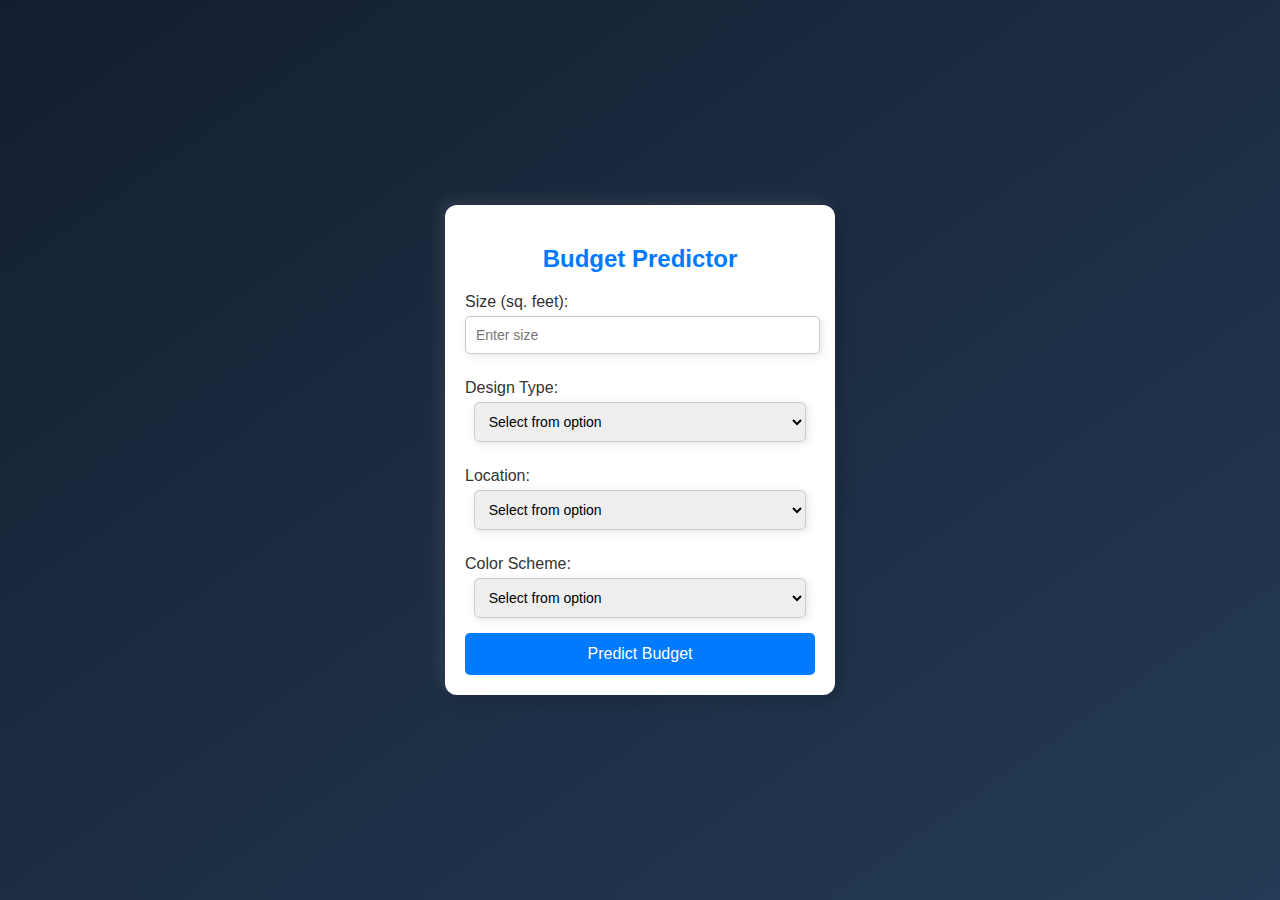
<file: budgetpredictor.html>
<!DOCTYPE html>
<html lang="en">
<head>
    <meta charset="UTF-8">
    <meta name="viewport" content="width=device-width, initial-scale=1.0">
    <meta http-equiv="X-UA-Compatible" content="ie=edge">
    <title>AI Budget Predictor</title>

    <style>
        /* ===== General Styling ===== */
        body {
            margin: 0;
            padding: 0;
            font-family: 'Poppins', Arial, sans-serif;
            display: flex;
            justify-content: center;
            align-items: center;
            min-height: 100vh;
            background: linear-gradient(145deg, #141E30, #243B55);
        }

        /* ===== Card Container ===== */
        .container {
            background: #ffffff;
            max-width: 350px;
            width: 90%;
            padding: 20px;
            border-radius: 12px;
            box-shadow: 5px 5px 15px rgba(0, 0, 0, 0.2), -5px -5px 15px rgba(255, 255, 255, 0.1);
            text-align: center;
        }

        /* ===== Headings ===== */
        h2 {
            color: #007bff;
            margin-bottom: 20px;
            font-size: 1.5rem;
        }

        /* ===== Form Elements ===== */
        label {
            display: block;
            margin: 10px 0 5px;
            color: #333;
            text-align: left;
        }

        select, input[type="number"] {
            width: 95%;
            padding: 10px;
            margin-bottom: 15px;
            border: 1px solid #ccc;
            border-radius: 5px;
            font-size: 14px;
            transition: border-color 0.2s;
            box-shadow: 2px 2px 8px rgba(0, 0, 0, 0.1);
        }

        select:focus, input[type="number"]:focus {
            border-color: #007bff;
            outline: none;
            box-shadow: 0 0 8px rgba(0, 123, 255, 0.3);
        }

        /* ===== Button ===== */
        button {
            width: 100%;
            padding: 12px;
            background: #007bff;
            color: #fff;
            border: none;
            border-radius: 5px;
            font-size: 16px;
            cursor: pointer;
            transition: background 0.2s, transform 0.1s;
        }

        button:hover {
            background: #0056b3;
            transform: translateY(-2px);
        }

        /* ===== Popup Overlay ===== */
        #overlay {
            display: none;
            position: fixed;
            top: 0;
            left: 0;
            width: 100%;
            height: 100%;
            background: rgba(0, 0, 0, 0.5);
            z-index: 10;
        }

        /* ===== Popup Window ===== */
        #popup {
            display: none;
            position: fixed;
            top: 50%;
            left: 50%;
            transform: translate(-50%, -50%);
            background: #fff;
            padding: 20px;
            width: 90%;
            max-width: 300px;
            border-radius: 12px;
            box-shadow: 0 5px 15px rgba(0, 0, 0, 0.2);
            z-index: 20;
            text-align: center;
        }

        #result {
            margin: 20px 0;
            font-size: 1.2rem;
            color: #333;
        }

        #okBtn {
            width: 100px;
            padding: 8px;
            background: #007bff;
            color: white;
            border: none;
            border-radius: 5px;
            font-size: 14px;
            cursor: pointer;
        }

        #okBtn:hover {
            background: #0056b3;
        }
    </style>
</head>

<body>

    <!-- Card Container -->
    <div class="container">
        <h2>Budget Predictor</h2>

        <label for="size">Size (sq. feet):</label>
        <input type="number" id="size" placeholder="Enter size" required>

        <label for="design">Design Type:</label>
        <select id="design">
            <option value="" disabled selected>Select from option</option>
            <option value="2000-3000">Modern</option>
            <option value="1500-2500">Minimalist</option>
            <option value="1800-2800">Bohemian</option>
            <option value="2200-3200">Industrial</option>
        </select>

        <label for="location">Location:</label>
        <select id="location">
            <option value="" disabled selected>Select from option</option>
            <option value="0.15">Metro</option>
            <option value="0.05">Tier 2 City</option>
            <option value="-0.1">Rural</option>
        </select>

        <label for="color">Color Scheme:</label>
        <select id="color">
            <option value="" disabled selected>Select from option</option>
            <option value="0">Neutral Tones</option>
            <option value="0.05">Bold/Custom Colors</option>
        </select>

        <button onclick="calculateBudget()">Predict Budget</button>
    </div>

    <!-- Overlay & Pop-up -->
    <div id="overlay"></div>
    <div id="popup">
        <h3>Predicted Budget</h3>
        <p id="result"></p>
        <button id="okBtn" onclick="closePopup()">OK</button>
    </div>

    

    <script>
        function calculateBudget() {
            const size = parseFloat(document.getElementById("size").value);
            const design = document.getElementById("design").value;
            const location = document.getElementById("location").value;
            const color = document.getElementById("color").value;

            if (isNaN(size) || !design || !location || !color) {
                alert("Please fill all fields before predicting the budget.");
                return;
            }

            // Calculate Budget
            const [minCostPerSqFt, maxCostPerSqFt] = design.split("-").map(Number);
            const locationModifier = parseFloat(location);
            const colorModifier = parseFloat(color);

            let minCost = size * minCostPerSqFt;
            let maxCost = size * maxCostPerSqFt;

            const totalModifier = 1 + locationModifier + colorModifier;
            minCost *= totalModifier;
            maxCost *= totalModifier;

            // Display Result
            document.getElementById("result").innerHTML = `
                ₹${minCost.toLocaleString()} - ₹${maxCost.toLocaleString()}
            `;
            document.getElementById("overlay").style.display = "block";
            document.getElementById("popup").style.display = "block";
        }

        function closePopup() {
            document.getElementById("overlay").style.display = "none";
            document.getElementById("popup").style.display = "none";
        }
    </script>

</body>
</html>
</file>
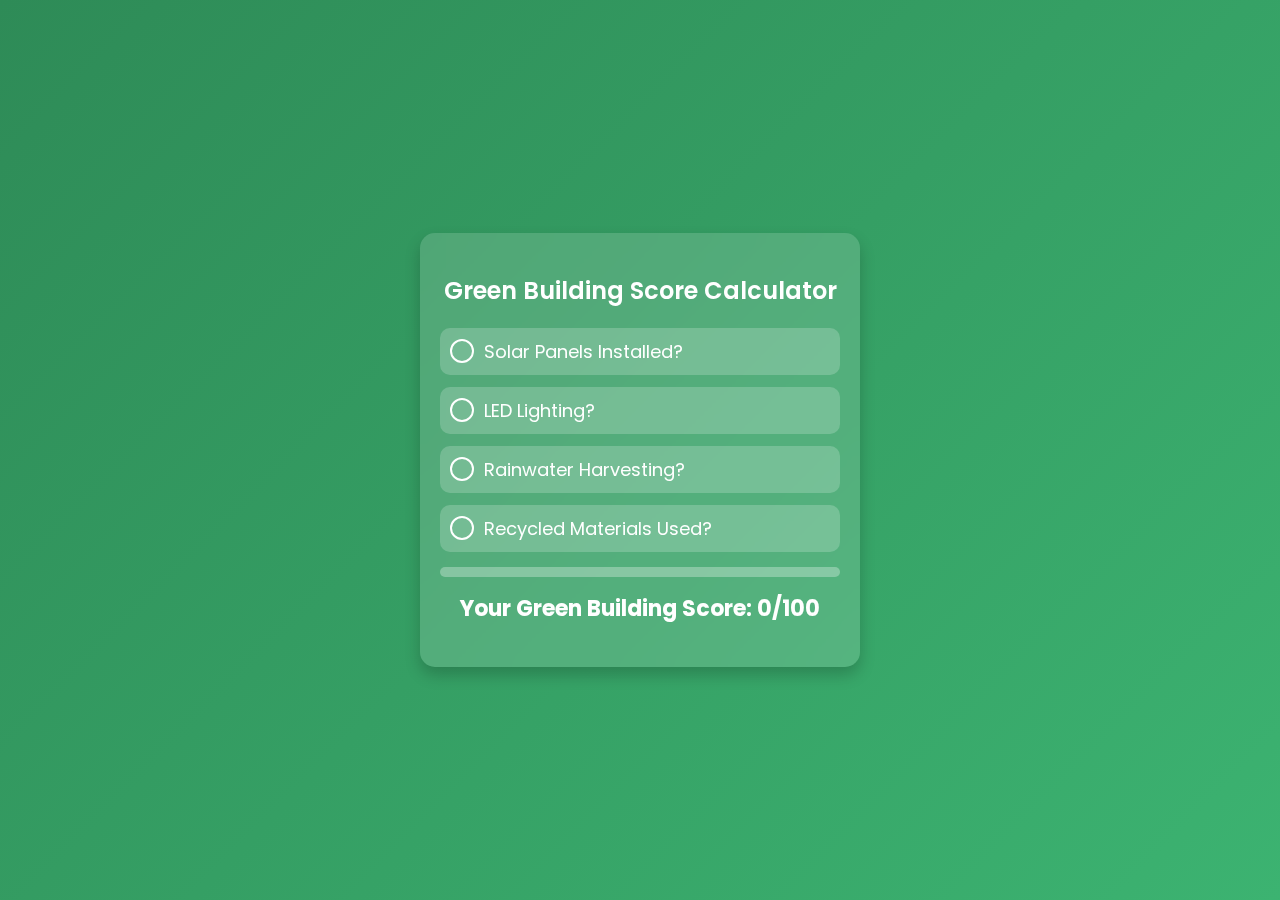
<file: calculator.html>
<!DOCTYPE html>
<html lang="en">
<head>
    <meta charset="UTF-8">
    <meta name="viewport" content="width=device-width, initial-scale=1.0">
    <title>Green Building Score Calculator</title>

    <!-- Google Font -->
    <link href="https://fonts.googleapis.com/css2?family=Poppins:wght@300;400;600&display=swap" rel="stylesheet">

    <style>
        /* General Page Styling */
        body {
            font-family: 'Poppins', sans-serif;
            background: linear-gradient(135deg, #2E8B57, #3CB371);
            color: #fff;
            text-align: center;
            margin: 0;
            padding: 0;
            display: flex;
            justify-content: center;
            align-items: center;
            height: 100vh;
        }

        /* Container Box */
        .container {
            background: rgba(255, 255, 255, 0.15);
            padding: 20px;
            border-radius: 15px;
            width: 90%;
            max-width: 400px;
            box-shadow: 0 8px 16px rgba(0, 0, 0, 0.2);
            backdrop-filter: blur(10px);
        }

        h2 {
            font-weight: 600;
        }

        /* Option Styling */
        .option {
            display: flex;
            align-items: center;
            font-size: 18px;
            margin: 12px 0;
            cursor: pointer;
            padding: 10px;
            border-radius: 10px;
            transition: all 0.3s ease-in-out;
            background: rgba(255, 255, 255, 0.2);
        }

        .option:hover {
            background: rgba(255, 255, 255, 0.4);
        }

        /* Custom Checkbox Styling */
        .option input {
            display: none;
        }

        .checkmark {
            width: 20px;
            height: 20px;
            border-radius: 50%;
            border: 2px solid white;
            display: inline-block;
            margin-right: 10px;
            position: relative;
            transition: 0.3s;
        }

        .option input:checked + .checkmark {
            background: #ffd700;
            border-color: #ffd700;
            box-shadow: 0 0 10px rgba(255, 215, 0, 0.8);
        }

        /* Progress Bar Styling */
        .progress-container {
            width: 100%;
            height: 10px;
            background-color: rgba(255, 255, 255, 0.3);
            border-radius: 5px;
            margin-top: 15px;
            overflow: hidden;
            position: relative;
        }

        #progress-bar {
            width: 0%;
            height: 100%;
            background: linear-gradient(90deg, #FFD700, #FFA500);
            border-radius: 5px;
            transition: width 0.5s ease-in-out;
            box-shadow: 0 0 10px rgba(255, 215, 0, 0.7);
        }

        /* Score Styling */
        h3 {
            font-size: 22px;
            margin-top: 15px;
            font-weight: bold;
        }
    </style>
</head>
<body>

    <div class="container">
        <h2>Green Building Score Calculator</h2>
        <form id="greenBuildingForm">
            <label class="option">
                <input type="checkbox" id="solar" onclick="calculateScore()">
                <span class="checkmark"></span> Solar Panels Installed?
            </label>

            <label class="option">
                <input type="checkbox" id="led" onclick="calculateScore()">
                <span class="checkmark"></span> LED Lighting?
            </label>

            <label class="option">
                <input type="checkbox" id="rainwater" onclick="calculateScore()">
                <span class="checkmark"></span> Rainwater Harvesting?
            </label>

            <label class="option">
                <input type="checkbox" id="recycled" onclick="calculateScore()">
                <span class="checkmark"></span> Recycled Materials Used?
            </label>

            <div class="progress-container">
                <div id="progress-bar"></div>
            </div>

            <h3>Your Green Building Score: <span id="score">0</span>/100</h3>
        </form>
    </div>

    <script>
        function calculateScore() {
            let score = 0;
            let maxScore = 100;
            let progressBar = document.getElementById("progress-bar");

            if (document.getElementById('solar').checked) score += 25;
            if (document.getElementById('led').checked) score += 20;
            if (document.getElementById('rainwater').checked) score += 30;
            if (document.getElementById('recycled').checked) score += 25;

            document.getElementById("score").innerText = score;

            // Calculate percentage and update progress bar smoothly
            let percentage = (score / maxScore) * 100;
            progressBar.style.width = percentage + "%";
        }
    </script>

</body>
</html>
</file>
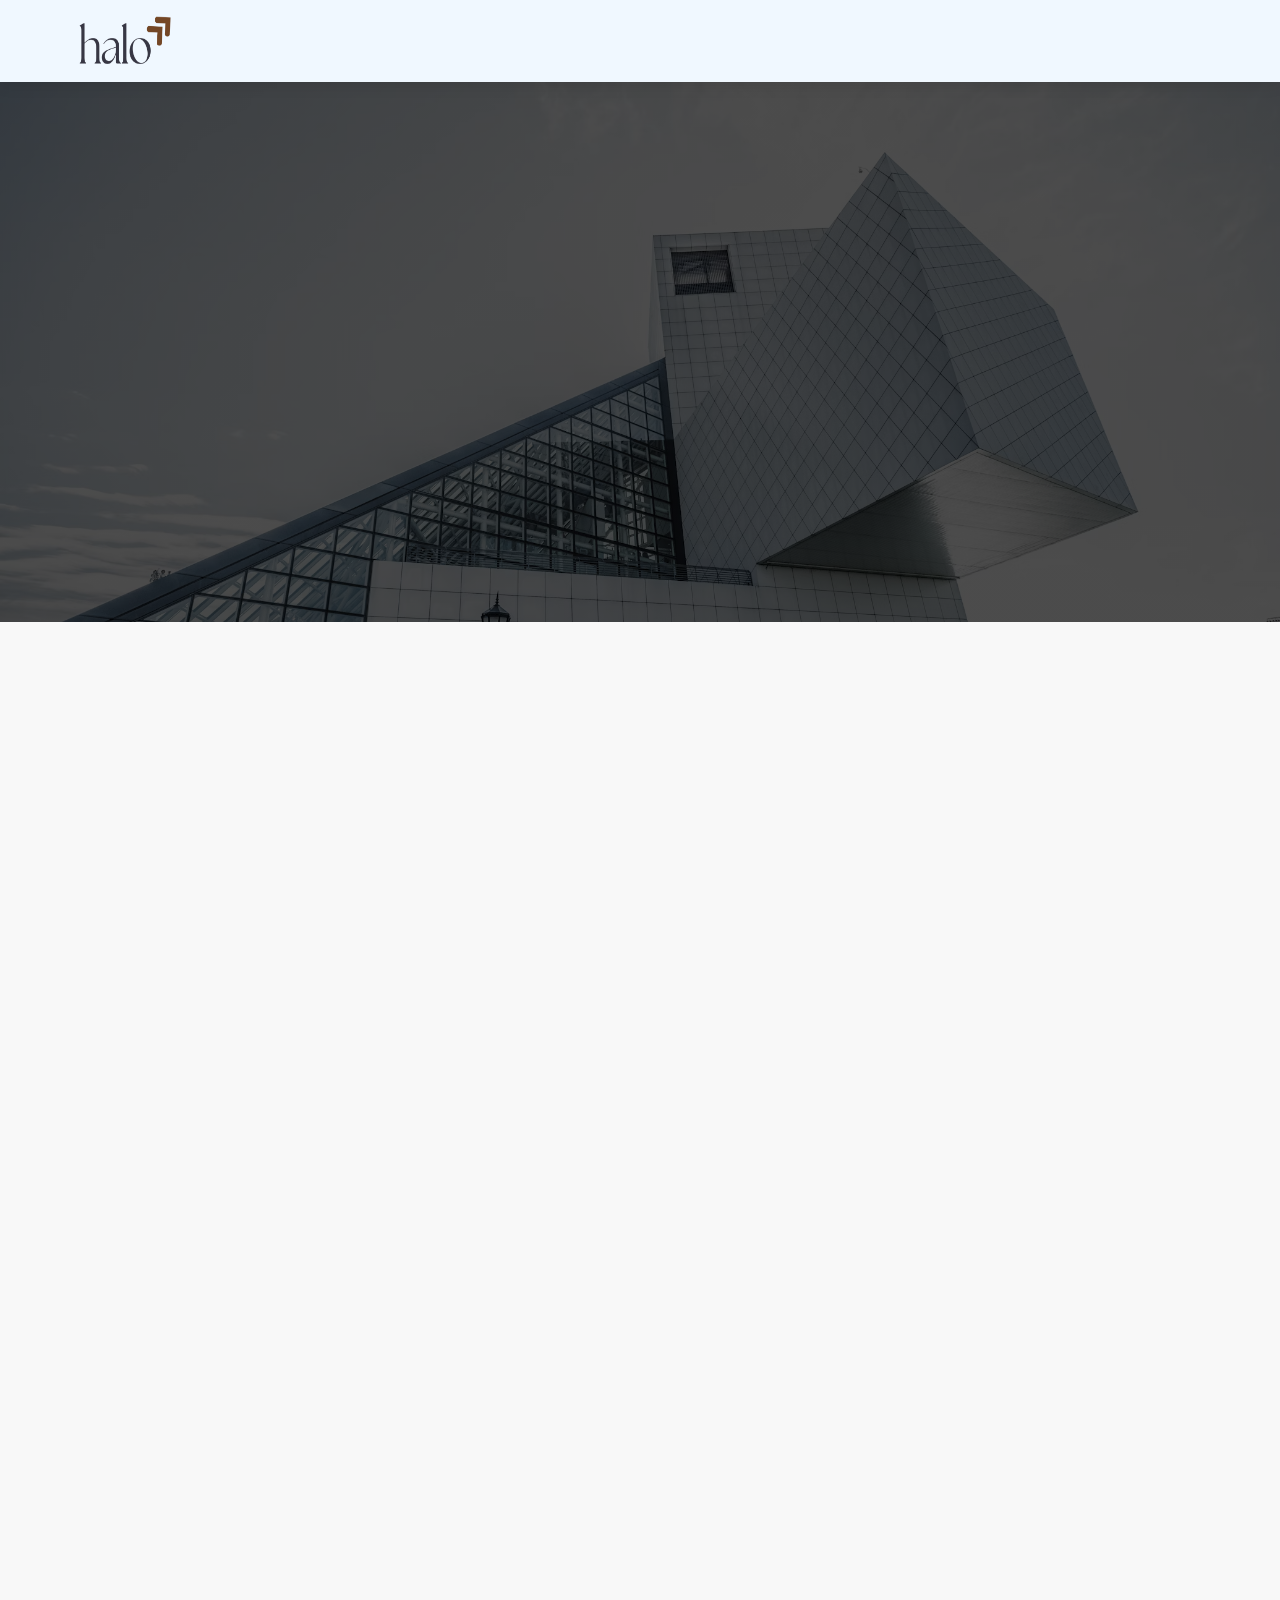
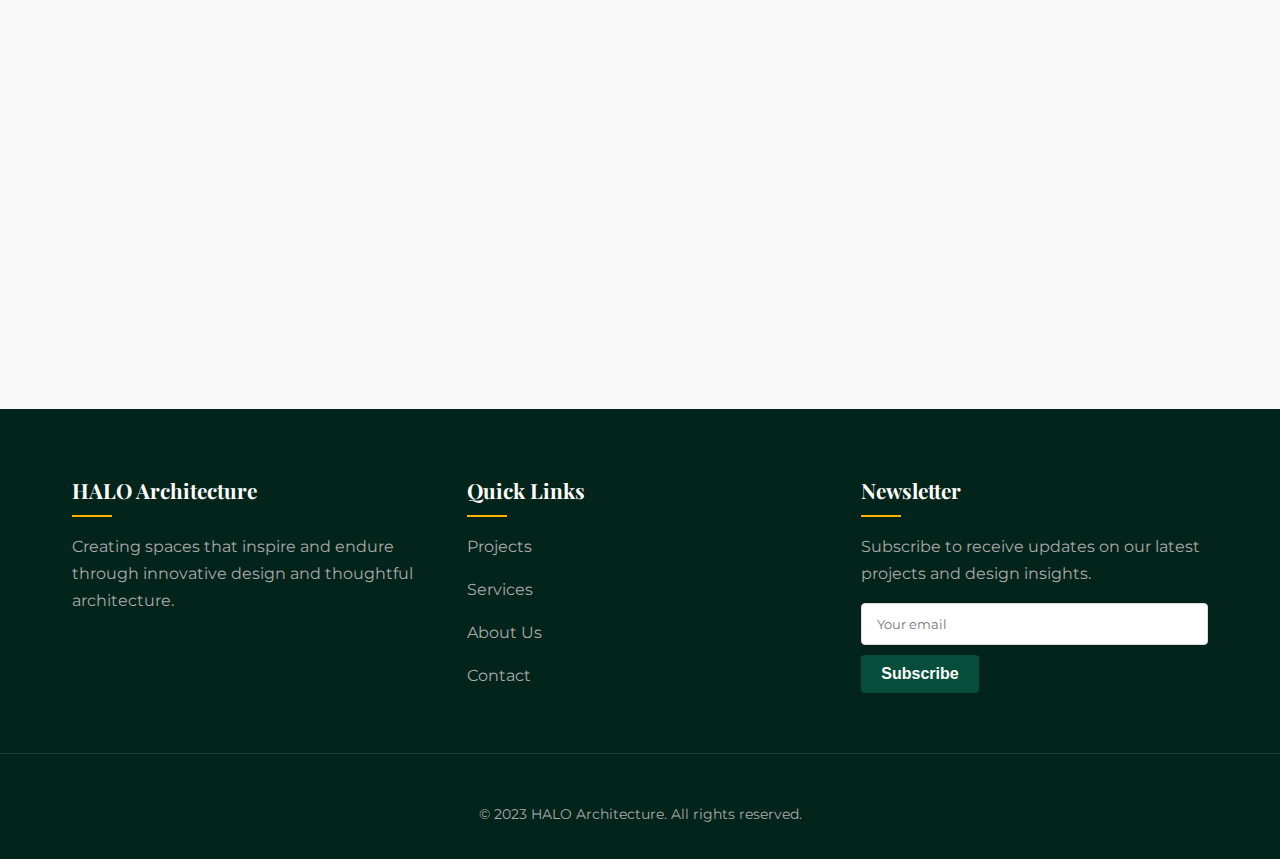
<file: contact.html>
<!DOCTYPE html>
<html lang="en">
<head>
    <meta charset="UTF-8">
    <meta name="viewport" content="width=device-width, initial-scale=1.0">
    <title>Contact | HALO Architecture</title>
    <link rel="stylesheet" href="https://cdnjs.cloudflare.com/ajax/libs/font-awesome/6.4.0/css/all.min.css">
    <link href="https://fonts.googleapis.com/css2?family=Montserrat:wght@300;400;500;600;700&family=Playfair+Display:wght@400;500;600;700&display=swap" rel="stylesheet">
    <style>
        :root {
            --primary: #064E3b;
            --secondary: #043528;
            --accent: #f8b400;
            --light: #f8f8f8;
            --dark: #03241b;
            --text: #333333;
            --text-light: #777777;
        }
        
        * {
            margin: 0;
            padding: 0;
            box-sizing: border-box;
        }
        
        body {
            font-family: 'Montserrat', sans-serif;
            color: var(--text);
            background-color: var(--light);
            line-height: 1.7;
            overflow-x: hidden;
        }
        
        .serif {
            font-family: 'Playfair Display', serif;
        }
        
        /* Header Styles */
        header {
            background: aliceblue;
            color: white;
            padding: 1rem 0;
            position: relative;
            z-index: 100;
            box-shadow: 0 2px 15px rgba(0,0,0,0.1);
        }
        
        .header-container {
            max-width: 1200px;
            margin: 0 auto;
            padding: 0 2rem;
            display: flex;
            justify-content: space-between;
            align-items: center;
        }
        
        .logo {
            font-size: 1.8rem;
            font-weight: 700;
            color: white;
            text-decoration: none;
            font-family: 'Playfair Display', serif;
            letter-spacing: 1px;
        }
        
        .logo span {
            color: var(--accent);
        }
        
        /* Hero Section */
        .contact-hero {
            background: linear-gradient(rgba(0,0,0,0.7), rgba(0,0,0,0.7)), url('./contact.avif') no-repeat center center/cover;
            height: 60vh;
            display: flex;
            align-items: center;
            justify-content: center;
            text-align: center;
            color: white;
            position: relative;
            overflow: hidden;
        }
        
        .hero-content {
            max-width: 800px;
            padding: 0 2rem;
            transform: translateY(20px);
            opacity: 0;
            animation: fadeInUp 1s ease-out forwards;
            animation-delay: 0.3s;
        }
        
        .contact-hero h1 {
            font-size: 3.5rem;
            margin-bottom: 1rem;
            font-family: 'Playfair Display', serif;
        }
        
        .contact-hero p {
            font-size: 1.2rem;
            margin-bottom: 2rem;
            max-width: 600px;
            margin-left: auto;
            margin-right: auto;
        }
        
        /* Main Content */
        .main-container {
            max-width: 1200px;
            margin: 5rem auto;
            padding: 0 2rem;
        }
        
        .contact-grid {
            display: grid;
            grid-template-columns: repeat(auto-fit, minmax(300px, 1fr));
            gap: 3rem;
            margin-top: 3rem;
        }
        
        .contact-form {
            background: white;
            padding: 3rem;
            border-radius: 8px;
            box-shadow: 0 5px 25px rgba(0,0,0,0.05);
            transform: translateX(-20px);
            opacity: 0;
            animation: fadeInRight 0.8s ease-out forwards;
            animation-delay: 0.6s;
        }
        
        .contact-form h2 {
            font-size: 2rem;
            margin-bottom: 2rem;
            color: var(--primary);
            font-family: 'Playfair Display', serif;
            position: relative;
        }
        
        .contact-form h2::after {
            content: '';
            position: absolute;
            bottom: -10px;
            left: 0;
            width: 60px;
            height: 3px;
            background: var(--accent);
        }
        
        .form-group {
            margin-bottom: 1.5rem;
        }
        
        .form-group label {
            display: block;
            margin-bottom: 0.5rem;
            font-weight: 500;
            color: var(--text);
        }
        
        .form-control {
            width: 100%;
            padding: 12px 15px;
            border: 1px solid #ddd;
            border-radius: 4px;
            font-family: 'Montserrat', sans-serif;
            transition: all 0.3s ease;
        }
        
        .form-control:focus {
            outline: none;
            border-color: var(--accent);
            box-shadow: 0 0 0 3px rgba(248, 180, 0, 0.2);
        }
        
        textarea.form-control {
            min-height: 150px;
            resize: vertical;
        }
        
        .submit-btn {
            background: var(--primary);
            color: white;
            border: none;
            padding: 12px 30px;
            font-size: 1rem;
            font-weight: 600;
            border-radius: 4px;
            cursor: pointer;
            transition: all 0.3s ease;
            display: inline-flex;
            align-items: center;
            justify-content: center;
        }
        
        .submit-btn:hover {
            background: var(--secondary);
            transform: translateY(-2px);
            box-shadow: 0 5px 15px rgba(0,0,0,0.1);
        }
        
        .submit-btn i {
            margin-left: 8px;
        }
        
        /* Contact Info */
        .contact-info {
            background: white;
            padding: 3rem;
            border-radius: 8px;
            box-shadow: 0 5px 25px rgba(0,0,0,0.05);
            transform: translateX(20px);
            opacity: 0;
            animation: fadeInLeft 0.8s ease-out forwards;
            animation-delay: 0.6s;
        }
        
        .contact-info h2 {
            font-size: 2rem;
            margin-bottom: 2rem;
            color: var(--primary);
            font-family: 'Playfair Display', serif;
            position: relative;
        }
        
        .contact-info h2::after {
            content: '';
            position: absolute;
            bottom: -10px;
            left: 0;
            width: 60px;
            height: 3px;
            background: var(--accent);
        }
        
        .info-item {
            display: flex;
            margin-bottom: 2rem;
        }
        
        .info-icon {
            width: 50px;
            height: 50px;
            background: rgba(248, 180, 0, 0.1);
            border-radius: 50%;
            display: flex;
            align-items: center;
            justify-content: center;
            margin-right: 1.5rem;
            flex-shrink: 0;
            color: var(--accent);
            font-size: 1.2rem;
        }
        
        .info-content h3 {
            font-size: 1.2rem;
            margin-bottom: 0.5rem;
            color: var(--primary);
        }
        
        .info-content p {
            color: var(--text-light);
            margin-bottom: 0.3rem;
        }
        
        .social-links {
            display: flex;
            margin-top: 2rem;
        }
        
        .social-links a {
            width: 40px;
            height: 40px;
            border-radius: 50%;
            background: rgba(6, 78, 59, 0.1);
            display: flex;
            align-items: center;
            justify-content: center;
            margin-right: 1rem;
            color: var(--primary);
            transition: all 0.3s ease;
        }
        
        .social-links a:hover {
            background: var(--accent);
            color: white;
            transform: translateY(-3px);
        }
        
        /* Map Section */
        .map-container {
            margin-top: 5rem;
            height: 400px;
            border-radius: 8px;
            overflow: hidden;
            box-shadow: 0 5px 25px rgba(0,0,0,0.05);
            transform: scale(0.95);
            opacity: 0;
            animation: fadeIn 0.8s ease-out forwards, scaleIn 0.8s ease-out forwards;
            animation-delay: 0.9s;
        }
        
        .map-container iframe {
            width: 100%;
            height: 100%;
            border: none;
        }
        
        /* Footer */
        footer {
            background: var(--dark);
            color: white;
            padding: 4rem 0 2rem;
            margin-top: 5rem;
        }
        
        .footer-container {
            max-width: 1200px;
            margin: 0 auto;
            padding: 0 2rem;
            display: grid;
            grid-template-columns: repeat(auto-fit, minmax(250px, 1fr));
            gap: 3rem;
        }
        
        .footer-col h3 {
            font-size: 1.3rem;
            margin-bottom: 1.5rem;
            font-family: 'Playfair Display', serif;
            position: relative;
        }
        
        .footer-col h3::after {
            content: '';
            position: absolute;
            bottom: -8px;
            left: 0;
            width: 40px;
            height: 2px;
            background: var(--accent);
        }
        
        .footer-col p {
            margin-bottom: 1rem;
            color: #aaa;
        }
        
        .footer-bottom {
            text-align: center;
            padding-top: 3rem;
            margin-top: 3rem;
            border-top: 1px solid rgba(255,255,255,0.1);
            color: #aaa;
            font-size: 0.9rem;
        }
        
        /* Animations */
        @keyframes fadeInUp {
            from {
                opacity: 0;
                transform: translateY(20px);
            }
            to {
                opacity: 1;
                transform: translateY(0);
            }
        }
        
        @keyframes fadeInRight {
            from {
                opacity: 0;
                transform: translateX(-20px);
            }
            to {
                opacity: 1;
                transform: translateX(0);
            }
        }
        
        @keyframes fadeInLeft {
            from {
                opacity: 0;
                transform: translateX(20px);
            }
            to {
                opacity: 1;
                transform: translateX(0);
            }
        }
        
        @keyframes fadeIn {
            from {
                opacity: 0;
            }
            to {
                opacity: 1;
            }
        }
        
        @keyframes scaleIn {
            from {
                transform: scale(0.95);
            }
            to {
                transform: scale(1);
            }
        }
        
        /* Responsive */
        @media (max-width: 768px) {
            .contact-hero h1 {
                font-size: 2.5rem;
            }
            
            .contact-hero p {
                font-size: 1rem;
            }
            
            .contact-grid {
                grid-template-columns: 1fr;
            }
            
            .contact-form, .contact-info {
                padding: 2rem;
            }
        }
    </style>
</head>
<body>
    <header>
        <div class="header-container">
            <img src="./images/logo.png" alt="Logo" width="100px" height="50px">
        </div>
    </header>
    
    <section class="contact-hero">
        <div class="hero-content">
            <h1 class="serif">Let's Build Something Extraordinary</h1>
            <p>At HALO Architecture, we believe every space tells a story. Reach out to discuss how we can bring your architectural vision to life.</p>
        </div>
    </section>
    
    <div class="main-container">
        <div class="contact-grid">
            <div class="contact-form">
                <h2 class="serif">Get In Touch</h2>
                <form action="#" method="POST">
                    <div class="form-group">
                        <label for="name">Your Name</label>
                        <input type="text" id="name" name="name" class="form-control" required>
                    </div>
                    
                    <div class="form-group">
                        <label for="email">Email Address</label>
                        <input type="email" id="email" name="email" class="form-control" required>
                    </div>
                    
                    <div class="form-group">
                        <label for="subject">Project Type</label>
                        <select id="subject" name="subject" class="form-control">
                            <option value="">Select project type</option>
                            <option value="residential">Residential</option>
                            <option value="commercial">Commercial</option>
                            <option value="interior">Interior Design</option>
                            <option value="renovation">Renovation</option>
                            <option value="other">Other</option>
                        </select>
                    </div>
                    
                    <div class="form-group">
                        <label for="message">Your Vision</label>
                        <textarea id="message" name="message" class="form-control" required></textarea>
                    </div>
                    
                    <button type="submit" class="submit-btn">Send Message <i class="fas fa-paper-plane"></i></button>
                </form>
            </div>
            
            <div class="contact-info">
                <h2 class="serif">Contact Information</h2>
                
                <div class="info-item">
                    <div class="info-icon">
                        <i class="fas fa-map-marker-alt"></i>
                    </div>
                    <div class="info-content">
                        <h3>Our Studio</h3>
                        <p>FIFC, Bandra Kurla Complex</p>
                        <p>Mumbai, Maharashtra 400051</p>
                    </div>
                </div>
                
                <div class="info-item">
                    <div class="info-icon">
                        <i class="fas fa-phone-alt"></i>
                    </div>
                    <div class="info-content">
                        <h3>Call Us</h3>
                        <p>+91 22 1234 5678</p>
                        <p>Mon-Fri: 9am-6pm</p>
                    </div>
                </div>
                
                <div class="info-item">
                    <div class="info-icon">
                        <i class="fas fa-envelope"></i>
                    </div>
                    <div class="info-content">
                        <h3>Email Us</h3>
                        <p>info@haloarchitecture.com</p>
                        <p>projects@haloarchitecture.com</p>
                    </div>
                </div>
                
            </div>
        </div>
        
        <div class="map-container">
            <iframe src="https://www.google.com/maps/embed?pb=!1m18!1m12!1m3!1d3771.263848294405!2d72.8646083153797!3d19.0650536871585!2m3!1f0!2f0!3f0!3m2!1i1024!2i768!4f13.1!3m3!1m2!1s0x3be7c8f4ffffffff%3A0x1ad797cbfc78d07a!2sFIFC%2C%20Bandra%20Kurla%20Complex%2C%20Bandra%20East%2C%20Mumbai%2C%20Maharashtra%20400051!5e0!3m2!1sen!2sin!4v1620000000000!5m2!1sen!2sin" allowfullscreen="" loading="lazy" referrerpolicy="no-referrer-when-downgrade"></iframe>
        </div>
    </div>
    
    <footer>
        <div class="footer-container">
            <div class="footer-col">
                <h3 class="serif">HALO Architecture</h3>
                <p>Creating spaces that inspire and endure through innovative design and thoughtful architecture.</p>
            </div>
            <div class="footer-col">
                <h3 class="serif">Quick Links</h3>
                <p><a href="#" style="color: #aaa; text-decoration: none;">Projects</a></p>
                <p><a href="#" style="color: #aaa; text-decoration: none;">Services</a></p>
                <p><a href="#" style="color: #aaa; text-decoration: none;">About Us</a></p>
                <p><a href="#" style="color: #aaa; text-decoration: none;">Contact</a></p>
            </div>
            <div class="footer-col">
                <h3 class="serif">Newsletter</h3>
                <p>Subscribe to receive updates on our latest projects and design insights.</p>
                <form>
                    <input type="email" placeholder="Your email" class="form-control" style="margin-bottom: 10px;">
                    <button type="submit" class="submit-btn" style="padding: 10px 20px;">Subscribe</button>
                </form>
            </div>
        </div>
        <div class="footer-bottom">
            <p>&copy; 2023 HALO Architecture. All rights reserved.</p>
        </div>
    </footer>
</body>
</html>
</file>
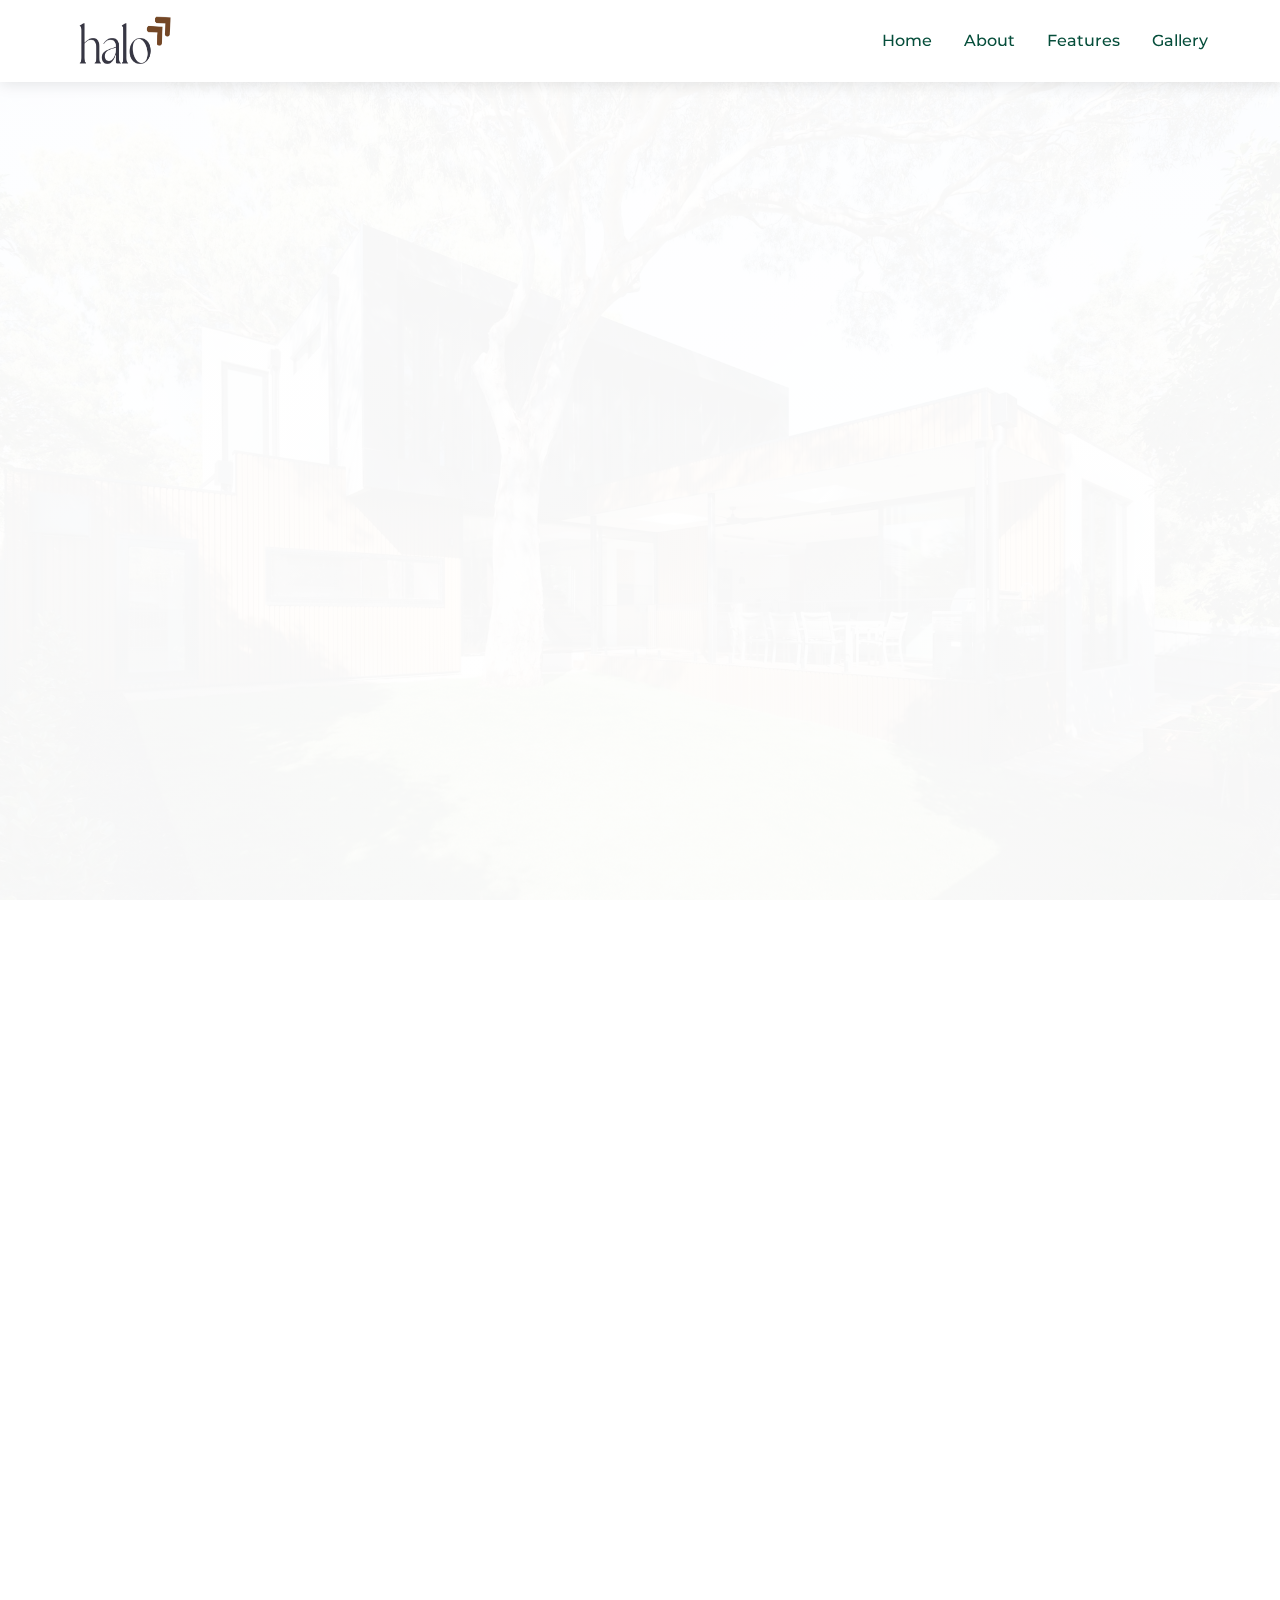
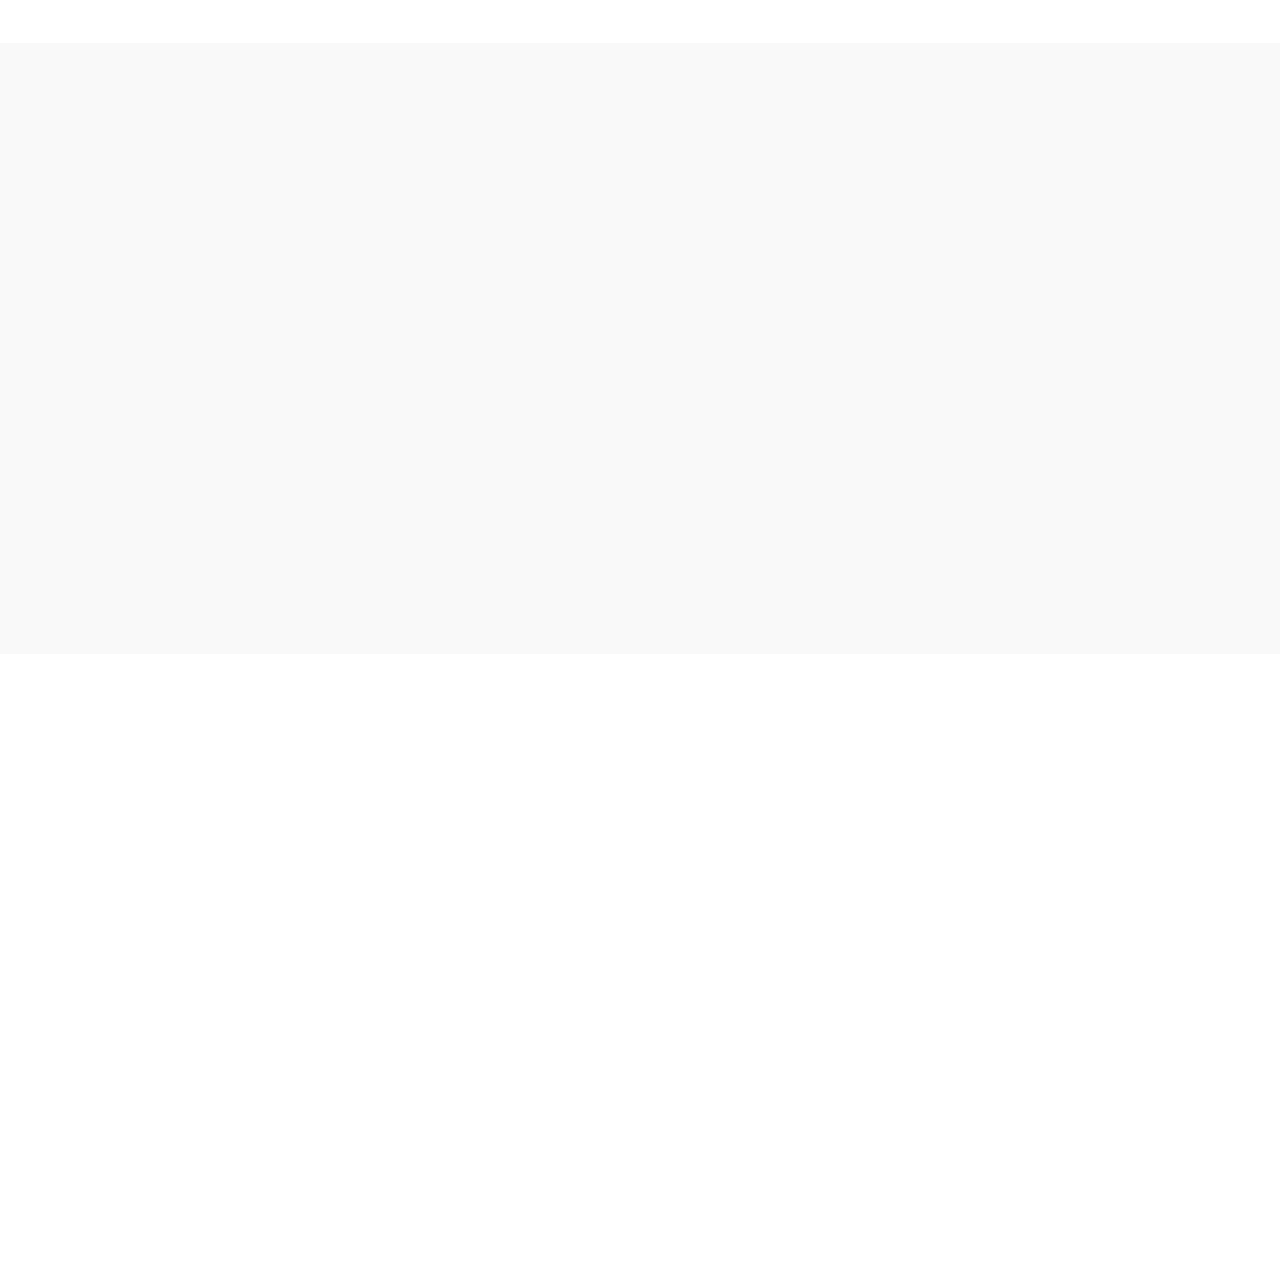
<file: projects/beach.html>
<!DOCTYPE html>
<html lang="en">
<head>
    <meta charset="UTF-8">
    <meta name="viewport" content="width=device-width, initial-scale=1.0">
    <title>Urban Loft Residences | Mumbai</title>
    <link rel="stylesheet" href="https://cdnjs.cloudflare.com/ajax/libs/font-awesome/6.4.0/css/all.min.css">
    <link href="https://fonts.googleapis.com/css2?family=Montserrat:wght@300;400;500;600;700&family=Playfair+Display:wght@400;500;600;700&display=swap" rel="stylesheet">
    <style>
        :root {
            --primary: #064E3b;
            --secondary: #043528;
            --accent: #f8f8f8;
            --light: #ffffff;
            --dark: #03241b;
            --text: #333333;
            --text-light: #777777;
        }
        
        * {
            margin: 0;
            padding: 0;
            box-sizing: border-box;
        }
        
        body {
            font-family: 'Montserrat', sans-serif;
            color: var(--text);
            background-color: var(--light);
            line-height: 1.7;
            overflow-x: hidden;
        }
        
        .serif {
            font-family: 'Playfair Display', serif;
        }
        
        /* Header Styles */
        header {
            background: var(--light);
            color: var(--primary);
            padding: 1rem 0;
            position: fixed;
            width: 100%;
            z-index: 1000;
            box-shadow: 0 2px 15px rgba(0,0,0,0.1);
            transition: all 0.3s ease;
        }
        
        header.scrolled {
            padding: 0.5rem 0;
            background: rgba(255,255,255,0.95);
        }
        
        .header-container {
            max-width: 1200px;
            margin: 0 auto;
            padding: 0 2rem;
            display: flex;
            justify-content: space-between;
            align-items: center;
        }
        
        .logo {
            font-size: 1.8rem;
            font-weight: 700;
            color: var(--primary);
            text-decoration: none;
            font-family: 'Playfair Display', serif;
            letter-spacing: 1px;
        }
        
        nav ul {
            display: flex;
            list-style: none;
        }
        
        nav ul li {
            margin-left: 2rem;
        }
        
        nav ul li a {
            color: var(--primary);
            text-decoration: none;
            font-weight: 500;
            transition: all 0.3s ease;
            position: relative;
        }
        
        nav ul li a:after {
            content: '';
            position: absolute;
            bottom: -5px;
            left: 0;
            width: 0;
            height: 2px;
            background: var(--primary);
            transition: width 0.3s ease;
        }
        
        nav ul li a:hover:after {
            width: 100%;
        }
        
        /* Hero Section */
        .hero {
            height: 100vh;
            display: flex;
            align-items: center;
            position: relative;
            overflow: hidden;
            background: linear-gradient(rgba(255,255,255,0.9), rgba(255,255,255,0.9));
        }
        
        .hero-bg {
            position: absolute;
            top: 0;
            left: 0;
            width: 100%;
            height: 100%;
            z-index: -1;
            opacity: 0;
            transition: opacity 1s ease-in-out;
            background-size: cover;
            background-position: center;
        }
        
        .hero-bg.active {
            opacity: 0.3;
        }
        
        .hero-content {
            max-width: 1200px;
            margin: 0 auto;
            padding: 0 2rem;
            transform: translateY(30px);
            opacity: 0;
            animation: fadeInUp 1s ease-out forwards;
            animation-delay: 0.5s;
        }
        
        .hero h1 {
            font-size: 4rem;
            margin-bottom: 1.5rem;
            color: var(--primary);
            font-family: 'Playfair Display', serif;
            line-height: 1.2;
        }
        
        .hero p {
            font-size: 1.2rem;
            margin-bottom: 2rem;
            max-width: 600px;
            color: var(--text);
        }
        
        .btn {
            display: inline-block;
            background: var(--primary);
            color: white;
            padding: 12px 30px;
            border-radius: 4px;
            text-decoration: none;
            font-weight: 600;
            transition: all 0.3s ease;
            border: 2px solid var(--primary);
        }
        
        .btn:hover {
            background: transparent;
            color: var(--primary);
            transform: translateY(-3px);
        }
        
        .btn-outline {
            background: transparent;
            color: var(--primary);
            margin-left: 1rem;
        }
        
        .btn-outline:hover {
            background: var(--primary);
            color: white;
        }
        
        /* About Section */
        .section {
            padding: 6rem 0;
        }
        
        .section-title {
            text-align: center;
            margin-bottom: 4rem;
            opacity: 0;
            transform: translateY(20px);
        }
        
        .section-title h2 {
            font-size: 2.5rem;
            color: var(--primary);
            font-family: 'Playfair Display', serif;
            position: relative;
            display: inline-block;
        }
        
        .section-title h2:after {
            content: '';
            position: absolute;
            bottom: -10px;
            left: 50%;
            transform: translateX(-50%);
            width: 80px;
            height: 3px;
            background: var(--primary);
        }
        
        .about-content {
            display: grid;
            grid-template-columns: repeat(auto-fit, minmax(300px, 1fr));
            gap: 3rem;
            align-items: center;
        }
        
        .about-text {
            opacity: 0;
            transform: translateX(-20px);
        }
        
        .about-text h3 {
            font-size: 1.8rem;
            margin-bottom: 1.5rem;
            color: var(--primary);
        }
        
        .about-text p {
            margin-bottom: 1.5rem;
            color: var(--text);
        }
        
        .about-image {
            position: relative;
            opacity: 0;
            transform: translateX(20px);
        }
        
        .about-image img {
            width: 100%;
            border-radius: 8px;
            box-shadow: 0 15px 30px rgba(0,0,0,0.1);
            transition: all 0.5s ease;
        }
        
        .about-image:hover img {
            transform: scale(1.03);
        }
        
        /* Features Section */
        .features {
            background: #f9f9f9;
        }
        
        .features-grid {
            display: grid;
            grid-template-columns: repeat(auto-fit, minmax(250px, 1fr));
            gap: 2rem;
        }
        
        .feature-card {
            background: white;
            padding: 2rem;
            border-radius: 8px;
            box-shadow: 0 5px 15px rgba(0,0,0,0.05);
            text-align: center;
            transition: all 0.3s ease;
            opacity: 0;
            transform: translateY(20px);
        }
        
        .feature-card:hover {
            transform: translateY(-10px);
            box-shadow: 0 15px 30px rgba(0,0,0,0.1);
        }
        
        .feature-icon {
            width: 70px;
            height: 70px;
            background: rgba(6, 78, 59, 0.1);
            border-radius: 50%;
            display: flex;
            align-items: center;
            justify-content: center;
            margin: 0 auto 1.5rem;
            color: var(--primary);
            font-size: 1.5rem;
        }
        
        .feature-card h3 {
            margin-bottom: 1rem;
            color: var(--primary);
        }
        
        /* Gallery Section */
        .gallery {
            display: grid;
            grid-template-columns: repeat(auto-fit, minmax(300px, 1fr));
            gap: 1rem;
        }
        
        .gallery-item {
            position: relative;
            overflow: hidden;
            border-radius: 8px;
            height: 300px;
            opacity: 0;
            transform: scale(0.9);
        }
        
        .gallery-item img {
            width: 100%;
            height: 100%;
            object-fit: cover;
            transition: all 0.5s ease;
        }
        
        .gallery-item:hover img {
            transform: scale(1.1);
        }
        
        .gallery-overlay {
            position: absolute;
            top: 0;
            left: 0;
            width: 100%;
            height: 100%;
            display: flex;
            align-items: center;
            justify-content: center;
            opacity: 0;
            transition: all 0.3s ease;
        }
        

        
        .gallery-overlay i {
            color: white;
            font-size: 2rem;
        }
        
        /* Contact Section */
        .contact {
            background: var(--primary);
            color: white;
        }
        
        .contact .section-title h2 {
            color: white;
        }
        
        .contact .section-title h2:after {
            background: white;
        }
        
        .contact-grid {
            display: grid;
            grid-template-columns: repeat(auto-fit, minmax(300px, 1fr));
            gap: 3rem;
        }
        
        .contact-info {
            opacity: 0;
            transform: translateX(-20px);
        }
        
        .contact-info h3 {
            font-size: 1.8rem;
            margin-bottom: 1.5rem;
            font-family: 'Playfair Display', serif;
        }
        
        .info-item {
            display: flex;
            margin-bottom: 1.5rem;
        }
        
        .info-icon {
            width: 50px;
            height: 50px;
            background: rgba(255,255,255,0.1);
            border-radius: 50%;
            display: flex;
            align-items: center;
            justify-content: center;
            margin-right: 1rem;
            flex-shrink: 0;
            color: white;
            font-size: 1.2rem;
        }
        
        .info-content p {
            margin-bottom: 0.3rem;
        }
        
        .contact-form {
            opacity: 0;
            transform: translateX(20px);
        }
        
        .form-group {
            margin-bottom: 1.5rem;
        }
        
        .form-control {
            width: 100%;
            padding: 12px 15px;
            border: 1px solid rgba(255,255,255,0.3);
            border-radius: 4px;
            background: rgba(255,255,255,0.1);
            color: white;
            font-family: 'Montserrat', sans-serif;
            transition: all 0.3s ease;
        }
        
        .form-control:focus {
            outline: none;
            border-color: white;
            background: rgba(255,255,255,0.2);
        }
        
        textarea.form-control {
            min-height: 150px;
            resize: vertical;
        }
        
        ::placeholder {
            color: rgba(255,255,255,0.7);
        }
        
        /* Footer */
        footer {
            background: var(--dark);
            color: white;
            padding: 3rem 0 1rem;
        }
        
        .footer-container {
            max-width: 1200px;
            margin: 0 auto;
            padding: 0 2rem;
            display: grid;
            grid-template-columns: repeat(auto-fit, minmax(200px, 1fr));
            gap: 3rem;
        }
        
        .footer-col h3 {
            font-size: 1.3rem;
            margin-bottom: 1.5rem;
            font-family: 'Playfair Display', serif;
            position: relative;
        }
        
        .footer-col h3:after {
            content: '';
            position: absolute;
            bottom: -8px;
            left: 0;
            width: 40px;
            height: 2px;
            background: var(--accent);
        }
        
        .footer-col p {
            margin-bottom: 1rem;
            color: rgba(255,255,255,0.7);
        }
        
        .social-links {
            display: flex;
            margin-top: 1rem;
        }
        
        .social-links a {
            width: 40px;
            height: 40px;
            border-radius: 50%;
            background: rgba(255,255,255,0.1);
            display: flex;
            align-items: center;
            justify-content: center;
            margin-right: 1rem;
            color: white;
            transition: all 0.3s ease;
        }
        
        .social-links a:hover {
            background: white;
            color: var(--primary);
            transform: translateY(-3px);
        }
        
        .footer-bottom {
            text-align: center;
            padding-top: 3rem;
            margin-top: 3rem;
            border-top: 1px solid rgba(255,255,255,0.1);
            color: rgba(255,255,255,0.7);
            font-size: 0.9rem;
        }
        
        /* Animations */
        @keyframes fadeInUp {
            from {
                opacity: 0;
                transform: translateY(20px);
            }
            to {
                opacity: 1;
                transform: translateY(0);
            }
        }
        
        @keyframes fadeInLeft {
            from {
                opacity: 0;
                transform: translateX(-20px);
            }
            to {
                opacity: 1;
                transform: translateX(0);
            }
        }
        
        @keyframes fadeInRight {
            from {
                opacity: 0;
                transform: translateX(20px);
            }
            to {
                opacity: 1;
                transform: translateX(0);
            }
        }
        
        /* Responsive */
        @media (max-width: 768px) {
            .hero h1 {
                font-size: 2.5rem;
            }
            
            .hero p {
                font-size: 1rem;
            }
            
            nav ul {
                display: none;
            }
            
            .btn-outline {
                margin-left: 0;
                margin-top: 1rem;
                display: block;
            }
        }
        
        /* Animation triggers */
        .animate {
            animation: fadeInUp 0.8s ease-out forwards;
        }
        
        .animate-left {
            animation: fadeInLeft 0.8s ease-out forwards;
        }
        
        .animate-right {
            animation: fadeInRight 0.8s ease-out forwards;
        }
        
        .animate-scale {
            animation: fadeIn 0.8s ease-out forwards, scaleIn 0.8s ease-out forwards;
        }
        
        @keyframes scaleIn {
            from {
                transform: scale(0.95);
            }
            to {
                transform: scale(1);
            }
        }
    </style>
</head>
<body>
    <header id="header">
        <div class="header-container">
            <img src="../images/logo.png" height="50px" width="100px">
            <nav>
                <ul>
                    <li><a href="#home">Home</a></li>
                    <li><a href="#about">About</a></li>
                    <li><a href="#features">Features</a></li>
                    <li><a href="#gallery">Gallery</a></li>

                </ul>
            </nav>
        </div>
    </header>
    
    <section class="hero" id="home">
        <div class="hero-bg" style="background-image: url('./2.1.avif');"></div>
        <div class="hero-bg" style="background-image: url('./2.2.avif');"></div>
        <div class="hero-bg" style="background-image: url('./2.3.avif');"></div>
        <div class="hero-bg active" style="background-image: url('./2.4.jpeg');"></div>
        
        <div class="hero-content">
            <h1>Azure Bay Residences</h1>
            <p>Luxury beachfront living with panoramic sea views in Mumbai's most exclusive coastal enclave.</p>
            <div>
                <a href="../contact.html" class="btn">Let's Connect</a>
                <a href="#gallery" class="btn btn-outline">View Gallery</a>
            </div>
        </div>
    </section>
    
    <section class="section" id="about">
        <div class="section-title animate">
            <h2>Project Summary</h2>
        </div>
        <div class="container">
            <div class="about-content">
                <div class="about-text animate-left">
                    <h3>Oceanfront Elegance</h3>
                    <p>The Beachfront Property in Mumbai is a luxurious retreat that embraces oceanfront living with a blend of modern architecture and natural elements. Featuring floor-to-ceiling windows, open terraces, infinity pools, and seamless indoor-outdoor transitions, this property offers a tranquil escape from the city's hustle.</p>
                    <p>This project is ideal for high-net-worth individuals, vacation homeowners, and those seeking a peaceful yet opulent lifestyle by the sea.</p>    
                </div>
                <div class="about-image animate-right">
                    <img src="./2.4.jpeg" alt="Urban Loft Interior">
                </div>
            </div>
        </div>
    </section>
    
    <section class="section features" id="features">
        <div class="section-title animate">
            <h2>Key Features</h2>
        </div>
        <div class="container">
            <div class="features-grid">
                <div class="feature-card" style="animation-delay: 0.2s;">
                    <div class="feature-icon">
                        <i class="fas fa-expand"></i>
                    </div>
                    <h3>Ocean Views</h3>
                    <p>Expansive glass walls for uninterrupted ocean views and natural light.</p>
                </div>
                <div class="feature-card" style="animation-delay: 0.4s;">
                    <div class="feature-icon">
                        <i class="fas fa-industry"></i>
                    </div>
                    <h3>Open Living</h3>
                    <p>Open-plan spaces flowing into outdoor terraces and infinity pools.</p>
                </div>
                <div class="feature-card" style="animation-delay: 0.6s;">
                    <div class="feature-icon">
                        <i class="fas fa-leaf"></i>
                    </div>
                    <h3>Natural Materials</h3>
                    <p>Organic timber, stone, and bamboo blending with coastal nature.</p>
                </div>
                <div class="feature-card" style="animation-delay: 0.8s;">
                    <div class="feature-icon">
                        <i class="fas fa-lightbulb"></i>
                    </div>
                    <h3>Smart Technology</h3>
                    <p>Integrated smart lighting, security, and home automation systems.</p>
                </div>
            </div>
        </div>
    </section>
    
    <section class="section" id="gallery">
        <div class="section-title animate">
            <h2>Project Gallery</h2>
        </div>
        <div class="container">
            <div class="gallery">
                <div class="gallery-item" style="animation-delay: 0.1s;">
                    <img src="./2.1.avif" alt="Loft Interior 1">
                    <div class="gallery-overlay">
                        <i class="fas fa-search-plus"></i>
                    </div>
                </div>
                <div class="gallery-item" style="animation-delay: 0.2s;">
                    <img src="./2.2.avif" alt="Loft Interior 2">
                    <div class="gallery-overlay">
                        <i class="fas fa-search-plus"></i>
                    </div>
                </div>
                <div class="gallery-item" style="animation-delay: 0.3s;">
                    <img src="./2.3.avif" alt="Loft Interior 3">
                    <div class="gallery-overlay">
                        <i class="fas fa-search-plus"></i>
                    </div>
                </div>
                <div class="gallery-item" style="animation-delay: 0.4s;">
                    <img src="./2.4.jpeg" alt="Loft Interior 4">
                    <div class="gallery-overlay">
                        <i class="fas fa-search-plus"></i>
                    </div>
                </div>
            </div>
        </div>
    </section>
    
    <script>
        // Header scroll effect
        window.addEventListener('scroll', function() {
            const header = document.getElementById('header');
            if (window.scrollY > 50) {
                header.classList.add('scrolled');
            } else {
                header.classList.remove('scrolled');
            }
        });
        
        // Hero background slider
        const heroBgs = document.querySelectorAll('.hero-bg');
        let currentBg = 0;
        
        function changeBackground() {
            heroBgs[currentBg].classList.remove('active');
            currentBg = (currentBg + 1) % heroBgs.length;
            heroBgs[currentBg].classList.add('active');
        }
        
        setInterval(changeBackground, 5000);
        
        // Scroll animations
        const animateElements = document.querySelectorAll('.animate, .animate-left, .animate-right, .animate-scale, .feature-card, .gallery-item');
        
        function checkScroll() {
            animateElements.forEach(element => {
                const elementTop = element.getBoundingClientRect().top;
                const windowHeight = window.innerHeight;
                
                if (elementTop < windowHeight - 100) {
                    const delay = element.style.animationDelay || '0s';
                    setTimeout(() => {
                        element.style.opacity = '1';
                        element.style.transform = 'translate(0) scale(1)';
                    }, parseFloat(delay) * 1000);
                }
            });
        }
        
        window.addEventListener('scroll', checkScroll);
        window.addEventListener('load', checkScroll);
    </script>
</body>
</html>
</file>
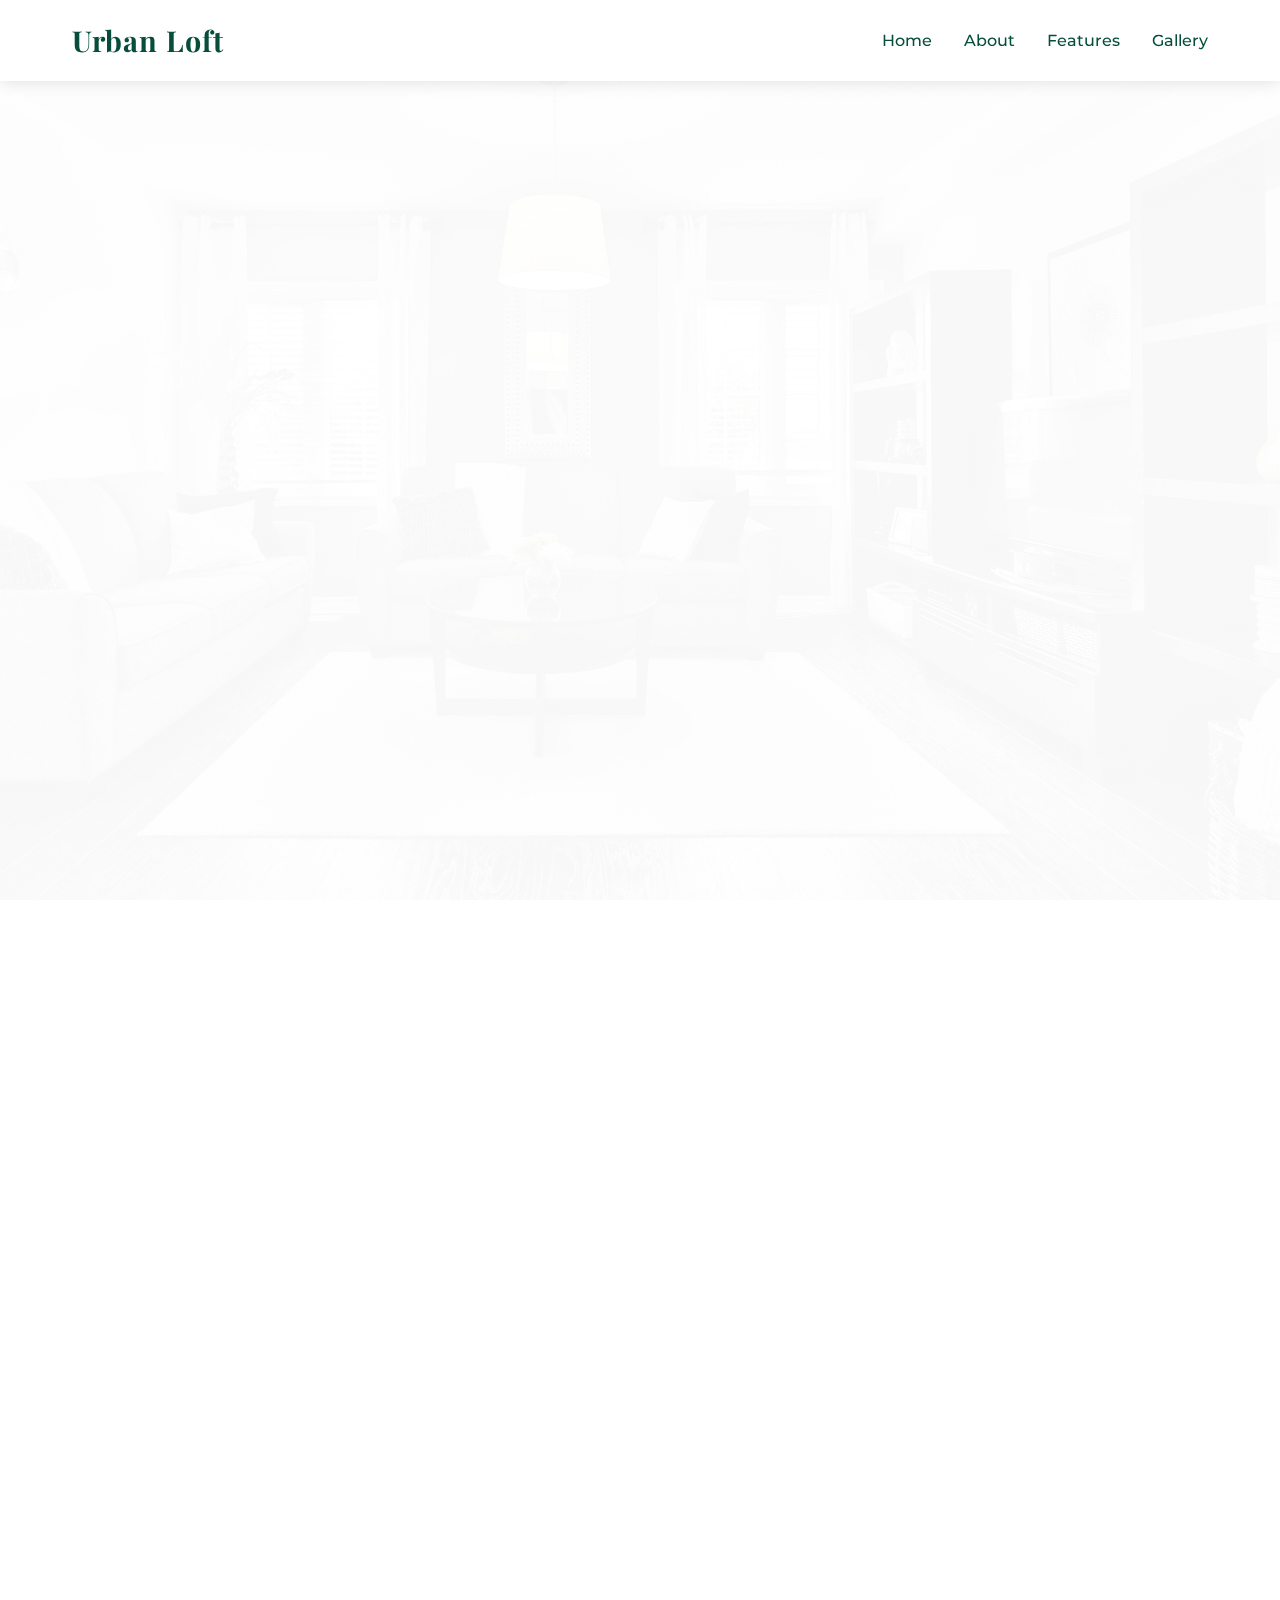
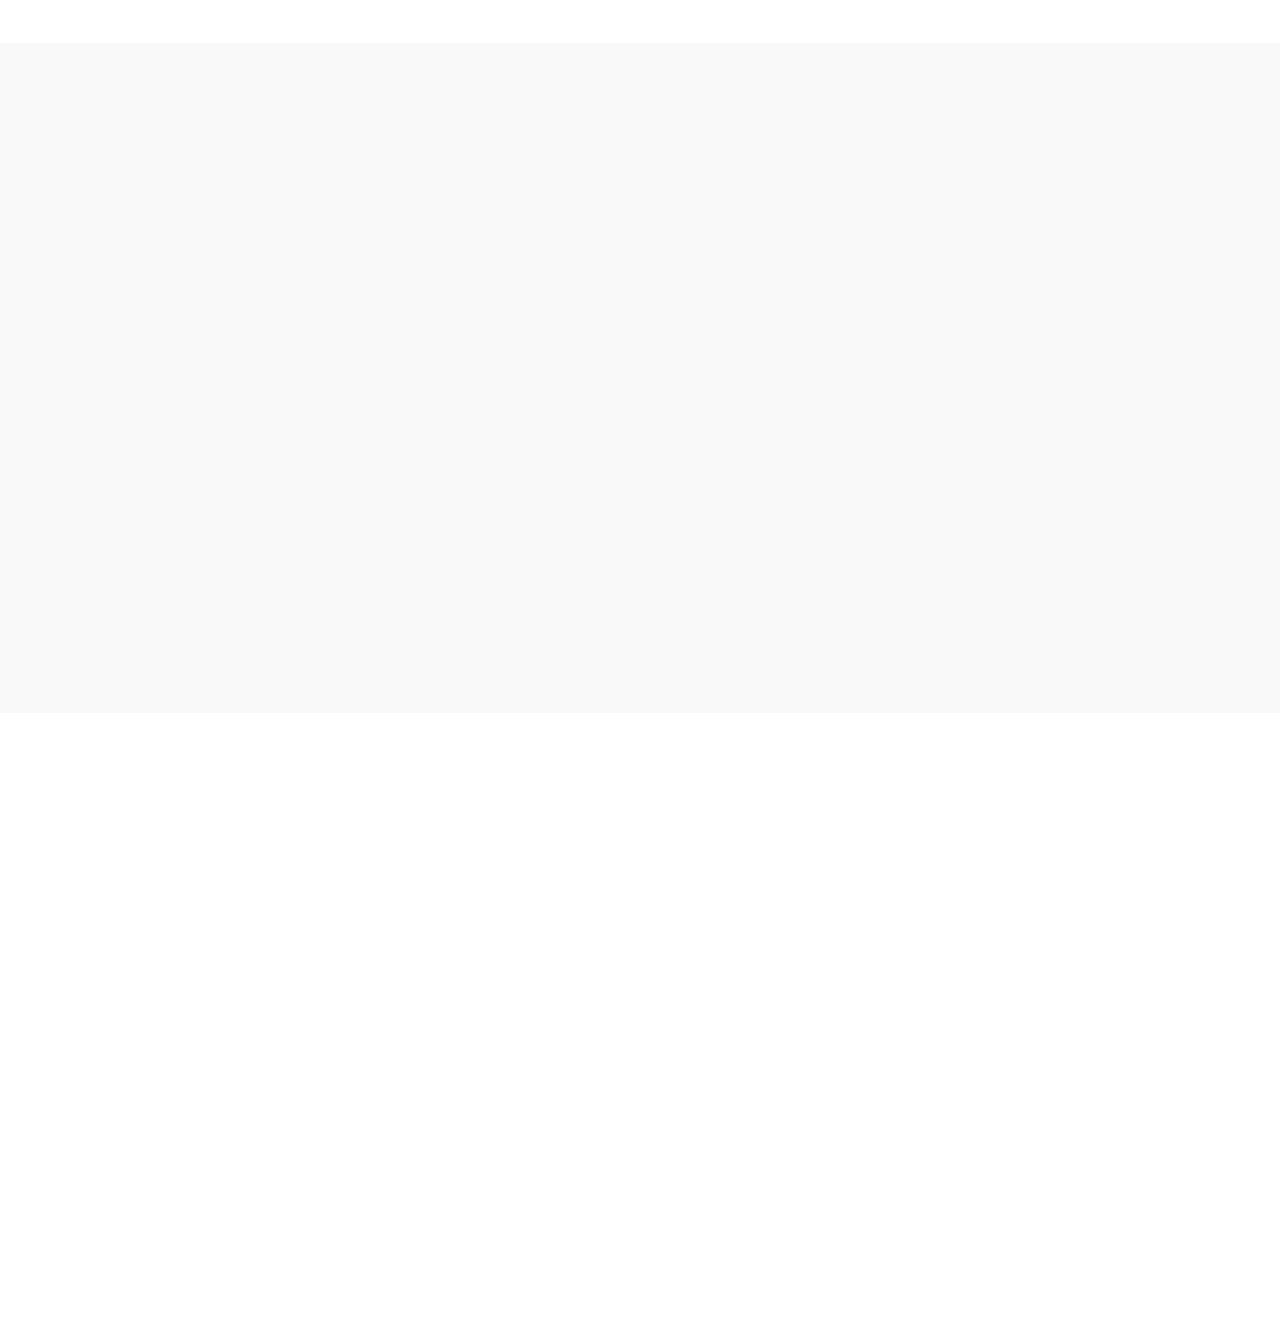
<file: projects/urbanLoft.html>
<!DOCTYPE html>
<html lang="en">
<head>
    <meta charset="UTF-8">
    <meta name="viewport" content="width=device-width, initial-scale=1.0">
    <title>Urban Loft Residences | Mumbai</title>
    <link rel="stylesheet" href="https://cdnjs.cloudflare.com/ajax/libs/font-awesome/6.4.0/css/all.min.css">
    <link href="https://fonts.googleapis.com/css2?family=Montserrat:wght@300;400;500;600;700&family=Playfair+Display:wght@400;500;600;700&display=swap" rel="stylesheet">
    <style>
        :root {
            --primary: #064E3b;
            --secondary: #043528;
            --accent: #f8f8f8;
            --light: #ffffff;
            --dark: #03241b;
            --text: #333333;
            --text-light: #777777;
        }
        
        * {
            margin: 0;
            padding: 0;
            box-sizing: border-box;
        }
        
        body {
            font-family: 'Montserrat', sans-serif;
            color: var(--text);
            background-color: var(--light);
            line-height: 1.7;
            overflow-x: hidden;
        }
        
        .serif {
            font-family: 'Playfair Display', serif;
        }
        
        /* Header Styles */
        header {
            background: var(--light);
            color: var(--primary);
            padding: 1rem 0;
            position: fixed;
            width: 100%;
            z-index: 1000;
            box-shadow: 0 2px 15px rgba(0,0,0,0.1);
            transition: all 0.3s ease;
        }
        
        header.scrolled {
            padding: 0.5rem 0;
            background: rgba(255,255,255,0.95);
        }
        
        .header-container {
            max-width: 1200px;
            margin: 0 auto;
            padding: 0 2rem;
            display: flex;
            justify-content: space-between;
            align-items: center;
        }
        
        .logo {
            font-size: 1.8rem;
            font-weight: 700;
            color: var(--primary);
            text-decoration: none;
            font-family: 'Playfair Display', serif;
            letter-spacing: 1px;
        }
        
        nav ul {
            display: flex;
            list-style: none;
        }
        
        nav ul li {
            margin-left: 2rem;
        }
        
        nav ul li a {
            color: var(--primary);
            text-decoration: none;
            font-weight: 500;
            transition: all 0.3s ease;
            position: relative;
        }
        
        nav ul li a:after {
            content: '';
            position: absolute;
            bottom: -5px;
            left: 0;
            width: 0;
            height: 2px;
            background: var(--primary);
            transition: width 0.3s ease;
        }
        
        nav ul li a:hover:after {
            width: 100%;
        }
        
        /* Hero Section */
        .hero {
            height: 100vh;
            display: flex;
            align-items: center;
            position: relative;
            overflow: hidden;
            background: linear-gradient(rgba(255,255,255,0.9), rgba(255,255,255,0.9));
        }
        
        .hero-bg {
            position: absolute;
            top: 0;
            left: 0;
            width: 100%;
            height: 100%;
            z-index: -1;
            opacity: 0;
            transition: opacity 1s ease-in-out;
            background-size: cover;
            background-position: center;
        }
        
        .hero-bg.active {
            opacity: 0.3;
        }
        
        .hero-content {
            max-width: 1200px;
            margin: 0 auto;
            padding: 0 2rem;
            transform: translateY(30px);
            opacity: 0;
            animation: fadeInUp 1s ease-out forwards;
            animation-delay: 0.5s;
        }
        
        .hero h1 {
            font-size: 4rem;
            margin-bottom: 1.5rem;
            color: var(--primary);
            font-family: 'Playfair Display', serif;
            line-height: 1.2;
        }
        
        .hero p {
            font-size: 1.2rem;
            margin-bottom: 2rem;
            max-width: 600px;
            color: var(--text);
        }
        
        .btn {
            display: inline-block;
            background: var(--primary);
            color: white;
            padding: 12px 30px;
            border-radius: 4px;
            text-decoration: none;
            font-weight: 600;
            transition: all 0.3s ease;
            border: 2px solid var(--primary);
        }
        
        .btn:hover {
            background: transparent;
            color: var(--primary);
            transform: translateY(-3px);
        }
        
        .btn-outline {
            background: transparent;
            color: var(--primary);
            margin-left: 1rem;
        }
        
        .btn-outline:hover {
            background: var(--primary);
            color: white;
        }
        
        /* About Section */
        .section {
            padding: 6rem 0;
        }
        
        .section-title {
            text-align: center;
            margin-bottom: 4rem;
            opacity: 0;
            transform: translateY(20px);
        }
        
        .section-title h2 {
            font-size: 2.5rem;
            color: var(--primary);
            font-family: 'Playfair Display', serif;
            position: relative;
            display: inline-block;
        }
        
        .section-title h2:after {
            content: '';
            position: absolute;
            bottom: -10px;
            left: 50%;
            transform: translateX(-50%);
            width: 80px;
            height: 3px;
            background: var(--primary);
        }
        
        .about-content {
            display: grid;
            grid-template-columns: repeat(auto-fit, minmax(300px, 1fr));
            gap: 3rem;
            align-items: center;
        }
        
        .about-text {
            opacity: 0;
            transform: translateX(-20px);
        }
        
        .about-text h3 {
            font-size: 1.8rem;
            margin-bottom: 1.5rem;
            color: var(--primary);
        }
        
        .about-text p {
            margin-bottom: 1.5rem;
            color: var(--text);
        }
        
        .about-image {
            position: relative;
            opacity: 0;
            transform: translateX(20px);
        }
        
        .about-image img {
            width: 100%;
            border-radius: 8px;
            box-shadow: 0 15px 30px rgba(0,0,0,0.1);
            transition: all 0.5s ease;
        }
        
        .about-image:hover img {
            transform: scale(1.03);
        }
        
        /* Features Section */
        .features {
            background: #f9f9f9;
        }
        
        .features-grid {
            display: grid;
            grid-template-columns: repeat(auto-fit, minmax(250px, 1fr));
            gap: 2rem;
        }
        
        .feature-card {
            background: white;
            padding: 2rem;
            border-radius: 8px;
            box-shadow: 0 5px 15px rgba(0,0,0,0.05);
            text-align: center;
            transition: all 0.3s ease;
            opacity: 0;
            transform: translateY(20px);
        }
        
        .feature-card:hover {
            transform: translateY(-10px);
            box-shadow: 0 15px 30px rgba(0,0,0,0.1);
        }
        
        .feature-icon {
            width: 70px;
            height: 70px;
            background: rgba(6, 78, 59, 0.1);
            border-radius: 50%;
            display: flex;
            align-items: center;
            justify-content: center;
            margin: 0 auto 1.5rem;
            color: var(--primary);
            font-size: 1.5rem;
        }
        
        .feature-card h3 {
            margin-bottom: 1rem;
            color: var(--primary);
        }
        
        /* Gallery Section */
        .gallery {
            display: grid;
            grid-template-columns: repeat(auto-fit, minmax(300px, 1fr));
            gap: 1rem;
        }
        
        .gallery-item {
            position: relative;
            overflow: hidden;
            border-radius: 8px;
            height: 300px;
            opacity: 0;
            transform: scale(0.9);
        }
        
        .gallery-item img {
            width: 100%;
            height: 100%;
            object-fit: cover;
            transition: all 0.5s ease;
        }
        
        .gallery-item:hover img {
            transform: scale(1.1);
        }
        
        .gallery-overlay {
            position: absolute;
            top: 0;
            left: 0;
            width: 100%;
            height: 100%;
            display: flex;
            align-items: center;
            justify-content: center;
            opacity: 0;
            transition: all 0.3s ease;
        }
        

        
        .gallery-overlay i {
            color: white;
            font-size: 2rem;
        }
        
        /* Contact Section */
        .contact {
            background: var(--primary);
            color: white;
        }
        
        .contact .section-title h2 {
            color: white;
        }
        
        .contact .section-title h2:after {
            background: white;
        }
        
        .contact-grid {
            display: grid;
            grid-template-columns: repeat(auto-fit, minmax(300px, 1fr));
            gap: 3rem;
        }
        
        .contact-info {
            opacity: 0;
            transform: translateX(-20px);
        }
        
        .contact-info h3 {
            font-size: 1.8rem;
            margin-bottom: 1.5rem;
            font-family: 'Playfair Display', serif;
        }
        
        .info-item {
            display: flex;
            margin-bottom: 1.5rem;
        }
        
        .info-icon {
            width: 50px;
            height: 50px;
            background: rgba(255,255,255,0.1);
            border-radius: 50%;
            display: flex;
            align-items: center;
            justify-content: center;
            margin-right: 1rem;
            flex-shrink: 0;
            color: white;
            font-size: 1.2rem;
        }
        
        .info-content p {
            margin-bottom: 0.3rem;
        }
        
        .contact-form {
            opacity: 0;
            transform: translateX(20px);
        }
        
        .form-group {
            margin-bottom: 1.5rem;
        }
        
        .form-control {
            width: 100%;
            padding: 12px 15px;
            border: 1px solid rgba(255,255,255,0.3);
            border-radius: 4px;
            background: rgba(255,255,255,0.1);
            color: white;
            font-family: 'Montserrat', sans-serif;
            transition: all 0.3s ease;
        }
        
        .form-control:focus {
            outline: none;
            border-color: white;
            background: rgba(255,255,255,0.2);
        }
        
        textarea.form-control {
            min-height: 150px;
            resize: vertical;
        }
        
        ::placeholder {
            color: rgba(255,255,255,0.7);
        }
        
        /* Footer */
        footer {
            background: var(--dark);
            color: white;
            padding: 3rem 0 1rem;
        }
        
        .footer-container {
            max-width: 1200px;
            margin: 0 auto;
            padding: 0 2rem;
            display: grid;
            grid-template-columns: repeat(auto-fit, minmax(200px, 1fr));
            gap: 3rem;
        }
        
        .footer-col h3 {
            font-size: 1.3rem;
            margin-bottom: 1.5rem;
            font-family: 'Playfair Display', serif;
            position: relative;
        }
        
        .footer-col h3:after {
            content: '';
            position: absolute;
            bottom: -8px;
            left: 0;
            width: 40px;
            height: 2px;
            background: var(--accent);
        }
        
        .footer-col p {
            margin-bottom: 1rem;
            color: rgba(255,255,255,0.7);
        }
        
        .social-links {
            display: flex;
            margin-top: 1rem;
        }
        
        .social-links a {
            width: 40px;
            height: 40px;
            border-radius: 50%;
            background: rgba(255,255,255,0.1);
            display: flex;
            align-items: center;
            justify-content: center;
            margin-right: 1rem;
            color: white;
            transition: all 0.3s ease;
        }
        
        .social-links a:hover {
            background: white;
            color: var(--primary);
            transform: translateY(-3px);
        }
        
        .footer-bottom {
            text-align: center;
            padding-top: 3rem;
            margin-top: 3rem;
            border-top: 1px solid rgba(255,255,255,0.1);
            color: rgba(255,255,255,0.7);
            font-size: 0.9rem;
        }
        
        /* Animations */
        @keyframes fadeInUp {
            from {
                opacity: 0;
                transform: translateY(20px);
            }
            to {
                opacity: 1;
                transform: translateY(0);
            }
        }
        
        @keyframes fadeInLeft {
            from {
                opacity: 0;
                transform: translateX(-20px);
            }
            to {
                opacity: 1;
                transform: translateX(0);
            }
        }
        
        @keyframes fadeInRight {
            from {
                opacity: 0;
                transform: translateX(20px);
            }
            to {
                opacity: 1;
                transform: translateX(0);
            }
        }
        
        /* Responsive */
        @media (max-width: 768px) {
            .hero h1 {
                font-size: 2.5rem;
            }
            
            .hero p {
                font-size: 1rem;
            }
            
            nav ul {
                display: none;
            }
            
            .btn-outline {
                margin-left: 0;
                margin-top: 1rem;
                display: block;
            }
        }
        
        /* Animation triggers */
        .animate {
            animation: fadeInUp 0.8s ease-out forwards;
        }
        
        .animate-left {
            animation: fadeInLeft 0.8s ease-out forwards;
        }
        
        .animate-right {
            animation: fadeInRight 0.8s ease-out forwards;
        }
        
        .animate-scale {
            animation: fadeIn 0.8s ease-out forwards, scaleIn 0.8s ease-out forwards;
        }
        
        @keyframes scaleIn {
            from {
                transform: scale(0.95);
            }
            to {
                transform: scale(1);
            }
        }
    </style>
</head>
<body>
    <header id="header">
        <div class="header-container">
            <a href="#" class="logo">Urban Loft</a>
            <nav>
                <ul>
                    <li><a href="#home">Home</a></li>
                    <li><a href="#about">About</a></li>
                    <li><a href="#features">Features</a></li>
                    <li><a href="#gallery">Gallery</a></li>

                </ul>
            </nav>
        </div>
    </header>
    
    <section class="hero" id="home">
        <div class="hero-bg" style="background-image: url('./1.1.avif');"></div>
        <div class="hero-bg" style="background-image: url('./1.2.avif');"></div>
        <div class="hero-bg" style="background-image: url('./1.3.avif');"></div>
        <div class="hero-bg active" style="background-image: url('./a1.jpeg');"></div>
        
        <div class="hero-content">
            <h1>Urban Loft Residences</h1>
            <p>A modern residential and commercial design concept that blends industrial aesthetics with contemporary luxury in the heart of Mumbai.</p>
            <div>
                <a href="../contact.html" class="btn">Explore Now</a>
                <a href="#gallery" class="btn btn-outline">View Gallery</a>
            </div>
        </div>
    </section>
    
    <section class="section" id="about">
        <div class="section-title animate">
            <h2>Project Summary</h2>
        </div>
        <div class="container">
            <div class="about-content">
                <div class="about-text animate-left">
                    <h3>Redefining Urban Living</h3>
                    <p>The Urban Loft Project in Mumbai is a modern residential and commercial design concept that blends industrial aesthetics with contemporary luxury. It focuses on open-plan layouts, high ceilings, and large windows to maximize natural light while incorporating raw materials like exposed brick, metal, and wood for a stylish yet comfortable ambiance.</p>
                    <p>Designed to cater to young professionals, entrepreneurs, and creatives, this project integrates smart home technology, eco-friendly materials, and flexible spaces that adapt to modern city living.</p>
                </div>
                <div class="about-image animate-right">
                    <img src="./a1.jpeg" alt="Urban Loft Interior">
                </div>
            </div>
        </div>
    </section>
    
    <section class="section features" id="features">
        <div class="section-title animate">
            <h2>Key Features</h2>
        </div>
        <div class="container">
            <div class="features-grid">
                <div class="feature-card" style="animation-delay: 0.2s;">
                    <div class="feature-icon">
                        <i class="fas fa-expand"></i>
                    </div>
                    <h3>Open Floor Plans</h3>
                    <p>Seamless flow between living, dining, and workspaces for modern urban living.</p>
                </div>
                <div class="feature-card" style="animation-delay: 0.4s;">
                    <div class="feature-icon">
                        <i class="fas fa-industry"></i>
                    </div>
                    <h3>Industrial-Modern Fusion</h3>
                    <p>Exposed concrete, metal finishes, and warm wood elements create a unique aesthetic.</p>
                </div>
                <div class="feature-card" style="animation-delay: 0.6s;">
                    <div class="feature-icon">
                        <i class="fas fa-leaf"></i>
                    </div>
                    <h3>Sustainability</h3>
                    <p>Energy-efficient lighting, rainwater harvesting, and eco-friendly materials.</p>
                </div>
                <div class="feature-card" style="animation-delay: 0.8s;">
                    <div class="feature-icon">
                        <i class="fas fa-lightbulb"></i>
                    </div>
                    <h3>Smart Technology</h3>
                    <p>Integrated smart lighting, security, and home automation systems.</p>
                </div>
            </div>
        </div>
    </section>
    
    <section class="section" id="gallery">
        <div class="section-title animate">
            <h2>Project Gallery</h2>
        </div>
        <div class="container">
            <div class="gallery">
                <div class="gallery-item" style="animation-delay: 0.1s;">
                    <img src="./1.1.avif" alt="Loft Interior 1">
                    <div class="gallery-overlay">
                        <i class="fas fa-search-plus"></i>
                    </div>
                </div>
                <div class="gallery-item" style="animation-delay: 0.2s;">
                    <img src="./1.2.avif" alt="Loft Interior 2">
                    <div class="gallery-overlay">
                        <i class="fas fa-search-plus"></i>
                    </div>
                </div>
                <div class="gallery-item" style="animation-delay: 0.3s;">
                    <img src="./1.3.avif" alt="Loft Interior 3">
                    <div class="gallery-overlay">
                        <i class="fas fa-search-plus"></i>
                    </div>
                </div>
                <div class="gallery-item" style="animation-delay: 0.4s;">
                    <img src="./1.4.avif" alt="Loft Interior 4">
                    <div class="gallery-overlay">
                        <i class="fas fa-search-plus"></i>
                    </div>
                </div>
            </div>
        </div>
    </section>
    
    <script>
        // Header scroll effect
        window.addEventListener('scroll', function() {
            const header = document.getElementById('header');
            if (window.scrollY > 50) {
                header.classList.add('scrolled');
            } else {
                header.classList.remove('scrolled');
            }
        });
        
        // Hero background slider
        const heroBgs = document.querySelectorAll('.hero-bg');
        let currentBg = 0;
        
        function changeBackground() {
            heroBgs[currentBg].classList.remove('active');
            currentBg = (currentBg + 1) % heroBgs.length;
            heroBgs[currentBg].classList.add('active');
        }
        
        setInterval(changeBackground, 5000);
        
        // Scroll animations
        const animateElements = document.querySelectorAll('.animate, .animate-left, .animate-right, .animate-scale, .feature-card, .gallery-item');
        
        function checkScroll() {
            animateElements.forEach(element => {
                const elementTop = element.getBoundingClientRect().top;
                const windowHeight = window.innerHeight;
                
                if (elementTop < windowHeight - 100) {
                    const delay = element.style.animationDelay || '0s';
                    setTimeout(() => {
                        element.style.opacity = '1';
                        element.style.transform = 'translate(0) scale(1)';
                    }, parseFloat(delay) * 1000);
                }
            });
        }
        
        window.addEventListener('scroll', checkScroll);
        window.addEventListener('load', checkScroll);
    </script>
</body>
</html>
</file>
